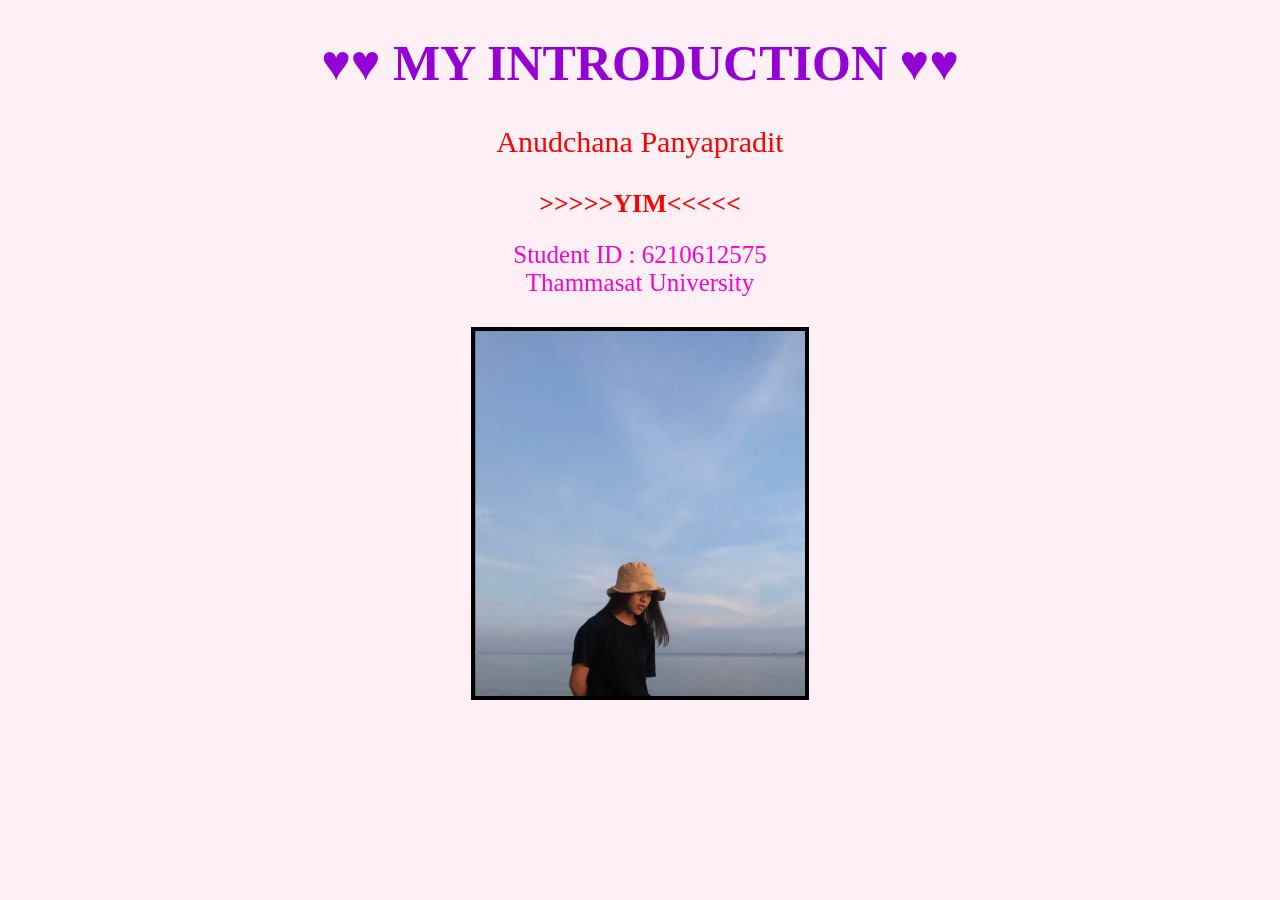
<file: index.html>
<!DOCTYPE html>
<html>
<head>
    <title>My Introduction</title>
    <center>
        <h1
                style ="color:#9400D3;
                        font-size: 50px;
                        font-family: Comic Sans MS;"


        > &hearts;&hearts;   MY INTRODUCTION   &hearts;&hearts;
        </h1>
    </center>
</head>
<body>

<center>
    <style> p{     color:red;
                       font-size: 30px;
                       font-family: Arial Rounded MT;
                       text-align: center;
        }</style>

    <style> a{     color:#FF00CC;
                       font-size: 25px;
                       font-family: Arial Rounded MT;
                       text-align: center;
        }</style>

    <p> Anudchana Panyapradit </p>
    <h2 style ="color:red;
        font-size: 26px;
        font-family: Arial Rounded MT;" > >>>>>YIM<<<<< </h2>
    <a> Student ID : 6210612575 <br></a>
    <a> Thammasat University </a>

    <p></p><center> <img src="yim.jpg"width="330"border="4"> </center>
</body>
<body bgcolor="#FFF0F5"  </body>

</html>
</file>
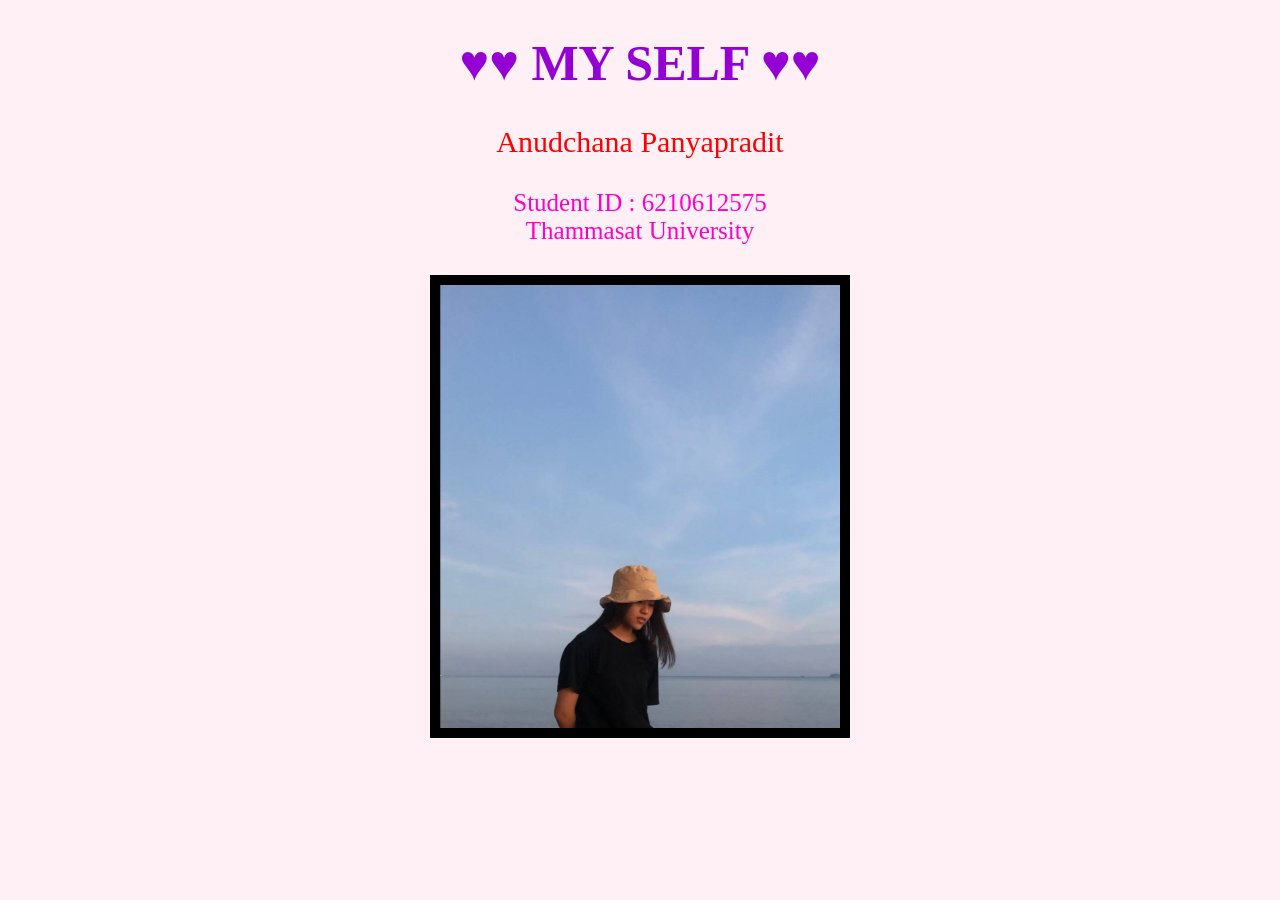
<file: MYSELF.html>
<!DOCTYPE html>
<html>
<head>
    <title>My Introduction</title>
    <center>
        <h1
                style ="color:#9400D3;
                        font-size: 50px;
                        font-family: Comic Sans MS;"


        > &hearts;&hearts;   MY SELF   &hearts;&hearts;
        </h1>
    </center>
</head>
<body>

<center>
    <style> p{     color:red;
                       font-size: 30px;
                       font-family: Arial Rounded MT;
                       text-align: center;
        }</style>

    <style> a{     color:#FF00CC;
                       font-size: 25px;
                       font-family: Arial Rounded MT;
                       text-align: center;
        }</style>

    <p> Anudchana Panyapradit </p>
    <a> Student ID : 6210612575 <br></a>
    <a> Thammasat University <br></a>

    <p></p><center> <img src="yim.jpg"width="400"border="10"> </center>
</body>
<body bgcolor="#FFF0F5"  </body>

</html>
</file>
